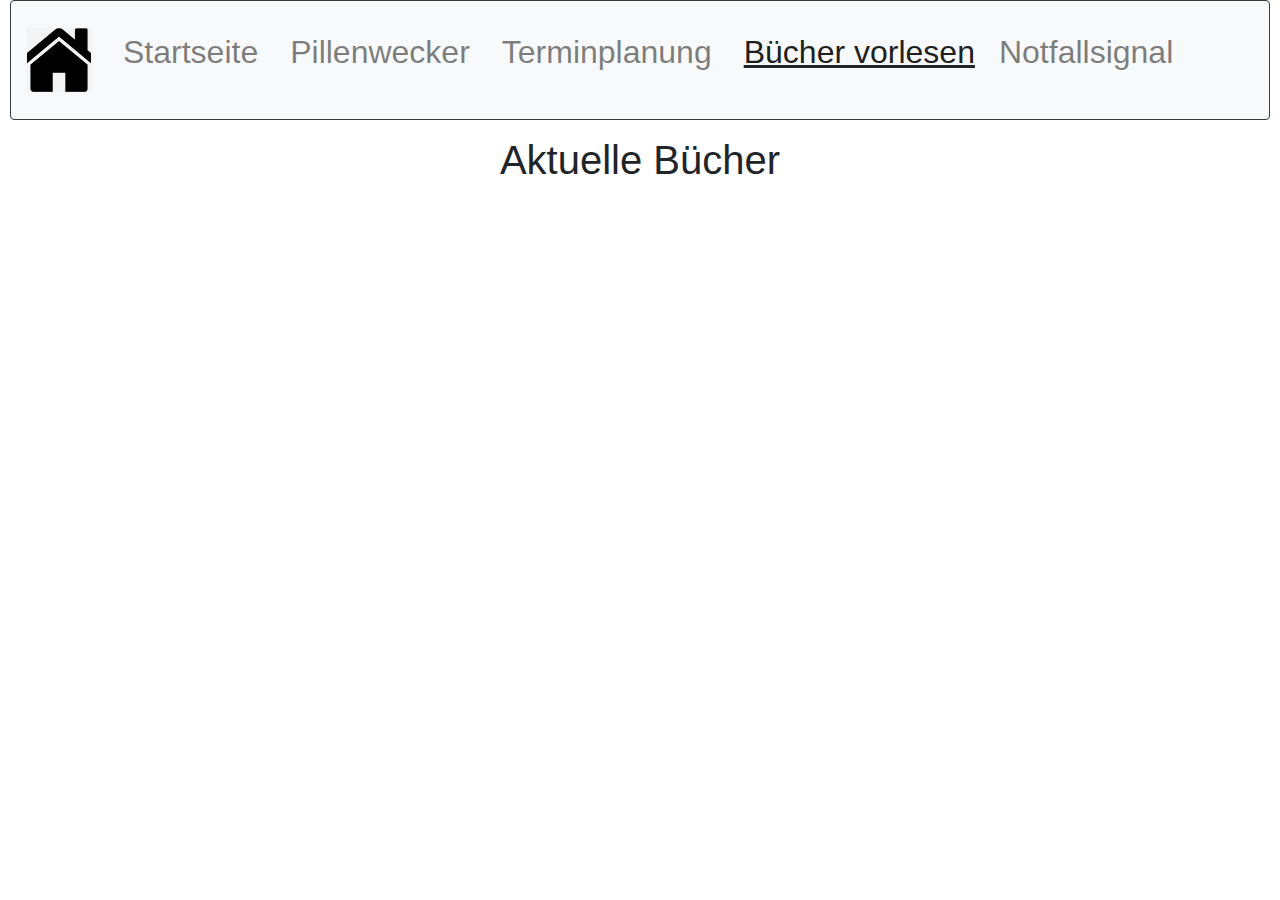
<file: Homepage/buechervorlesen.html>
<!DOCTYPE html>
<html>
	<head>
		<meta charset="utf-8">
		<meta name="viewport" content="width=device-width, initial-scale=1">
		<title>Kuscheltier Homepage</title>
		<!-- Bootstrap -->
		<link href="bootstrap/css/bootstrap.min.css" rel="stylesheet">
		<script src="bootstrap/js/bootstrap.min.js"></script>
		<link href="myCSS.css" rel="stylesheet">
	</head>
	<body>
		<nav class="navbar navbar-expand-sm navbar-light bg-light border border-dark rounded">
			<!-- Brand -->
			<a class="navbar-brand" href="index.html"><img src="Assets/home.png" class="nav-img"></a>

			<!-- Links -->
			<div class="collapse navbar-collapse" id="nav-content">   
				<ul class="nav navbar-nav">
					<li class="nav-item px-sm-2 pt-sm-3">
						<a class="nav-link" href="index.html"><h2>Startseite</h2></a>
					</li>
					<li class="nav-item px-sm-2 pt-sm-3">
						<a class="nav-link" href="pillenwecker.html"><h2>Pillenwecker</h2></a>
					</li>
					<li class="nav-item px-sm-2 pt-sm-3">
						<a class="nav-link" href="terminplanung.html"><h2>Terminplanung</h2></a>
					</li>
					<li class="nav-item active px-sm-2 pt-sm-3">
						<a class="nav-link" href="buechervorlesen.html"><h2>Bücher vorlesen</h2></a>
					</li>
					<li class="nav-item pt-sm-3">
						<a class="nav-link" href="notfallsignal.html"><h2>Notfallsignal<h2></a>
					</li>
				</ul>
			</div>
		</nav>

		<div align="center">
			<p><h1>Aktuelle Bücher</h1></p>
		</div>

	</body>
</html>
</file>
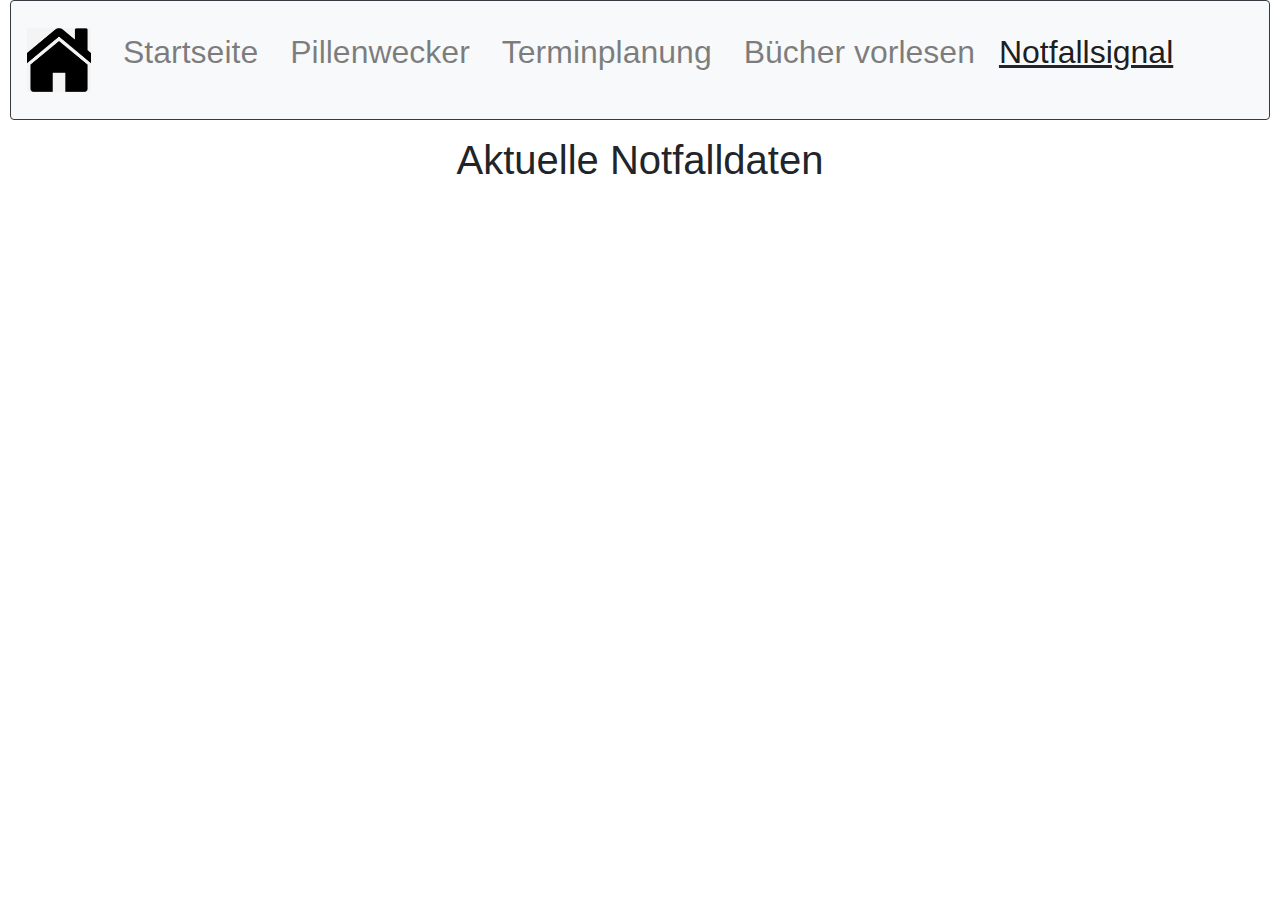
<file: Homepage/notfallsignal.html>
<!DOCTYPE html>
<html>
	<head>
		<meta charset="utf-8">
		<meta name="viewport" content="width=device-width, initial-scale=1">
		<title>Kuscheltier Homepage</title>
		<!-- Bootstrap -->
		<link href="bootstrap/css/bootstrap.min.css" rel="stylesheet">
		<script src="bootstrap/js/bootstrap.min.js"></script>
		<link href="myCSS.css" rel="stylesheet">
	</head>
	<body>
		<nav class="navbar navbar-expand-sm navbar-light bg-light border border-dark rounded">
			<!-- Brand -->
			<a class="navbar-brand" href="index.html"><img src="Assets/home.png" class="nav-img"></a>

			<!-- Links -->
			<div class="collapse navbar-collapse" id="nav-content">   
				<ul class="nav navbar-nav">
					<li class="nav-item px-sm-2 pt-sm-3">
						<a class="nav-link" href="index.html"><h2>Startseite</h2></a>
					</li>
					<li class="nav-item px-sm-2 pt-sm-3">
						<a class="nav-link" href="pillenwecker.html"><h2>Pillenwecker</h2></a>
					</li>
					<li class="nav-item px-sm-2 pt-sm-3">
						<a class="nav-link" href="terminplanung.html"><h2>Terminplanung</h2></a>
					</li>
					<li class="nav-item px-sm-2 pt-sm-3">
						<a class="nav-link" href="buechervorlesen.html"><h2>Bücher vorlesen</h2></a>
					</li>
					<li class="nav-item active pt-sm-3">
						<a class="nav-link" href="notfallsignal.html"><h2>Notfallsignal<h2></a>
					</li>
				</ul>
			</div>
		</nav>

		<div align="center">
			<p><h1>Aktuelle Notfalldaten</h1></p>
		</div>

	</body>
</html>
</file>
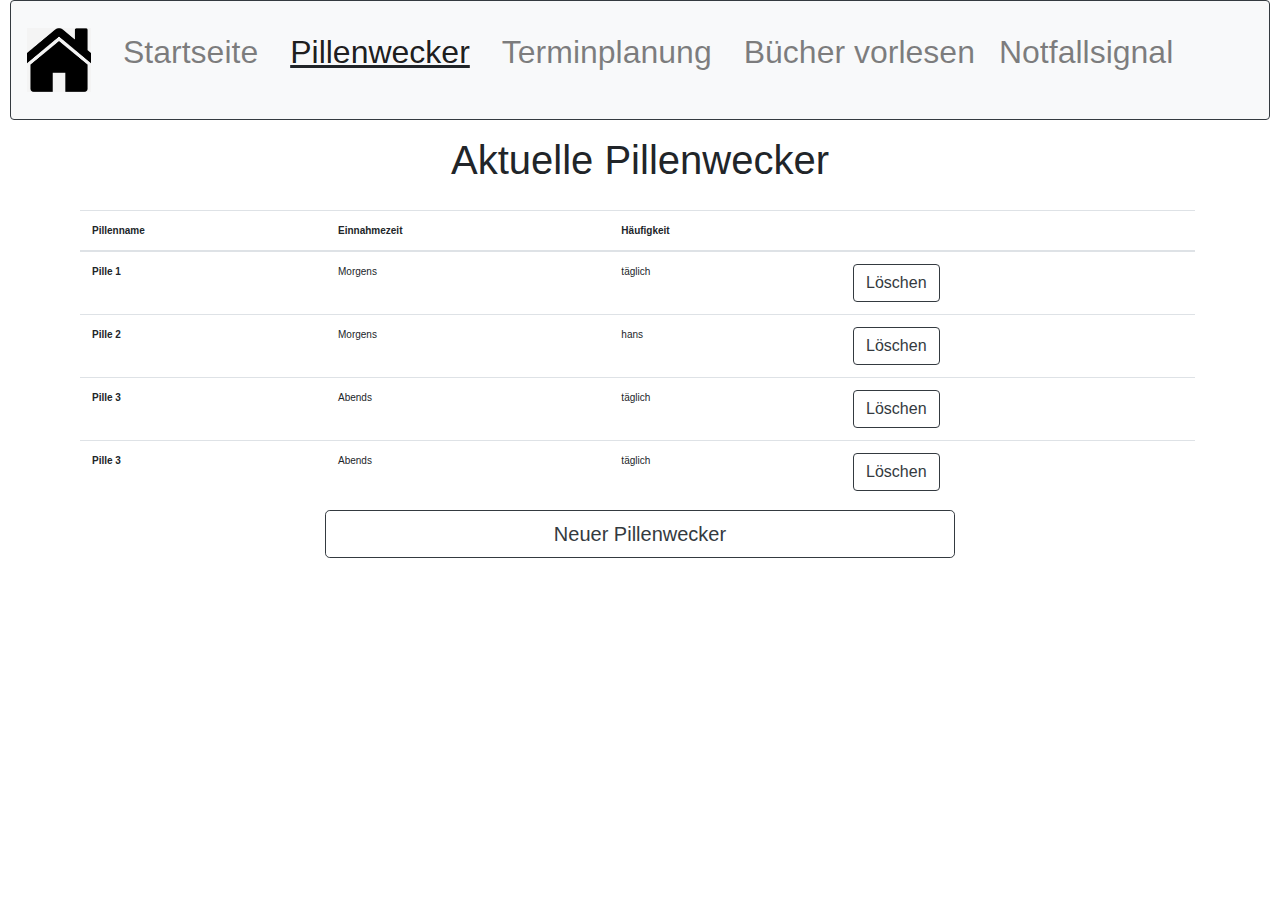
<file: Homepage/pillenwecker.html>
<!DOCTYPE html>
<html>
  <head>
    <meta charset="utf-8">
	<meta name="viewport" content="width=device-width, initial-scale=1">
    <title>Kuscheltier Homepage</title>
	<!-- Bootstrap -->
    <link href="bootstrap/css/bootstrap.min.css" rel="stylesheet">
	<script src="bootstrap/js/bootstrap.min.js"></script>
	<link href="myCSS.css" rel="stylesheet">
  </head>
  
<body>

<nav class="navbar navbar-expand-sm navbar-light bg-light border border-dark rounded">
	<!-- Brand -->
	<a class="navbar-brand" href="index.html"><img src="Assets/home.png" class="nav-img"></a>

	<!-- Links -->
	<div class="collapse navbar-collapse" id="nav-content">   
		<ul class="nav navbar-nav">
			<li class="nav-item px-sm-2 pt-sm-3">
				<a class="nav-link" href="index.html"><h2>Startseite</h2></a>
			</li>
			<li class="nav-item active px-sm-2 pt-sm-3">
				<a class="nav-link" href="pillenwecker.html"><h2>Pillenwecker</h2></a>
			</li>
			<li class="nav-item px-sm-2 pt-sm-3">
				<a class="nav-link" href="terminplanung.html"><h2>Terminplanung</h2></a>
			</li>
			<li class="nav-item px-sm-2 pt-sm-3">
				<a class="nav-link" href="buechervorlesen.html"><h2>Bücher vorlesen</h2></a>
			</li>
			<li class="nav-item pt-sm-3">
				<a class="nav-link" href="notfallsignal.html"><h2>Notfallsignal<h2></a>
			</li>
		</ul>
	</div>
</nav>

<div align="center">
	<p><h1>Aktuelle Pillenwecker</h1></p>
</div>
<div class="container font scroll">
<table class="table table-hover">
	<thead>
		<tr>
			<th scope="col">Pillenname</th>
			<th scope="col">Einnahmezeit</th>
			<th scope="col">Häufigkeit</th>
			<th scope="col"></th>
		</tr>
	</thead>
	<tbody>
		<tr>
			<th scope="row">Pille 1</th>
			<td>Morgens</td>
			<td>täglich</td>
			<td>
				<button type="button" class="btn btn-outline-dark">Löschen</button>
			</td>
		<tr>
			<th scope="row">Pille 2</th>
			<td>Morgens</td>
			<td>hans</td>
			<td>
				<button type="button" class="btn btn-outline-dark">Löschen</button>
			</td>
		</tr>
		<tr>
			<th scope="row">Pille 3</th>
			<td>Abends</td>
			<td>täglich</td>
			<td>
				<button type="button" class="btn btn-outline-dark">Löschen</button>
			</td>
		</tr>
		<tr>
			<th scope="row">Pille 3</th>
			<td>Abends</td>
			<td>täglich</td>
			<td>
				<button type="button" class="btn btn-outline-dark">Löschen</button>
			</td>
		</tr>
		<tr>
			<th scope="row">Pille 3</th>
			<td>Abends</td>
			<td>täglich</td>
			<td>
				<button type="button" class="btn btn-outline-dark">Löschen</button>
			</td>
		</tr>
		<tr>
			<th scope="row">Pille 3</th>
			<td>Abends</td>
			<td>täglich</td>
			<td>
				<button type="button" class="btn btn-outline-dark">Löschen</button>
			</td>
		</tr>
	<tbody>
</table>
</div>

<div align="center">
	<a href="neuerPillenwecker.html">
		<button type="button"  class="btn btn-outline-dark btn-lg btn-big">Neuer Pillenwecker</button>
	</a>
</div>

<!--
<div align="center">
	<button type="button" class="btn btn-outline-dark btn-lg btn-big" data-toggle="modal" data-target="#neuerPillenwecker">Neuer Pillenwecker</button>
</div>

Modal 
<div class="modal fade" id="neuerPillenwecker">
  <div class="modal-dialog">
    <div class="modal-content">

       Modal Header 
      <div class="modal-header">
        <h4 class="modal-title">Neuer Pillenwecker</h4>
        <button type="button" class="close" data-dismiss="modal">&times;</button>
      </div>
	  
      Modal body 
      <div class="modal-body">
        Modal body..
      </div>

       Modal footer
      <div class="modal-footer">
        <button type="button" class="btn btn-success" data-dismiss="modal">Close</button>
      </div>

    </div>
  </div>
</div>

<script>
  $('#neuerPillenwecker').on('shown.bs.modal', function() {
  $('#myInput').focus()})
</script>
-->
</body>
  
</html>
</file>
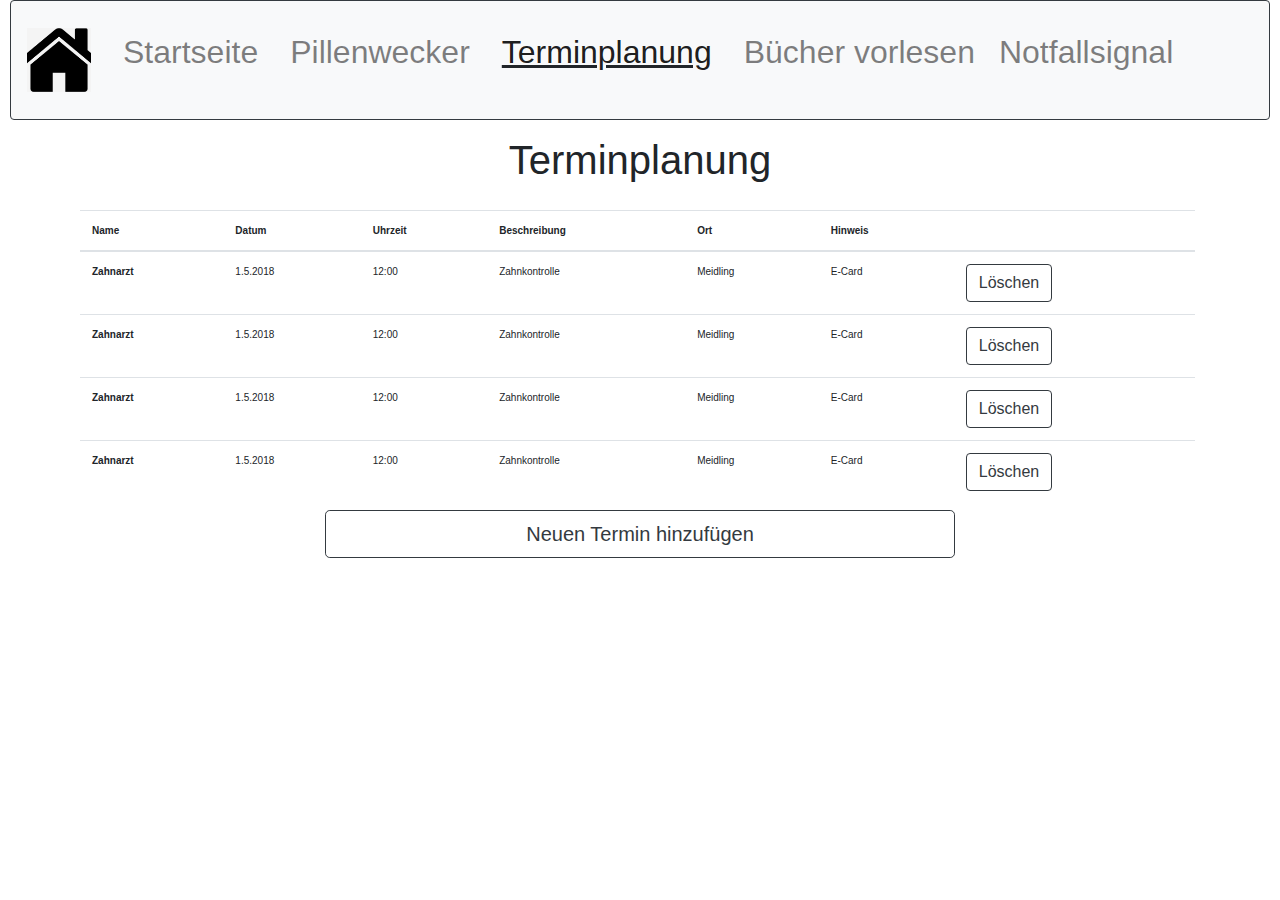
<file: Homepage/terminplanung.html>
<!DOCTYPE html>
<html>
  <head>
    <meta charset="utf-8">
	<meta name="viewport" content="width=device-width, initial-scale=1">
    <title>Kuscheltier Homepage</title>
	<!-- Bootstrap -->
    <link href="bootstrap/css/bootstrap.min.css" rel="stylesheet">
	<script src="bootstrap/js/bootstrap.min.js"></script>
	<link href="myCSS.css" rel="stylesheet">
  </head>
  
<body>

<nav class="navbar navbar-expand-sm navbar-light bg-light border border-dark rounded">
	<!-- Brand -->
	<a class="navbar-brand" href="index.html"><img src="Assets/home.png" class="nav-img"></a>

	<!-- Links -->
	<div class="collapse navbar-collapse" id="nav-content">   
		<ul class="nav navbar-nav">
			<li class="nav-item px-sm-2 pt-sm-3">
				<a class="nav-link" href="index.html"><h2>Startseite</h2></a>
			</li>
			<li class="nav-item px-sm-2 pt-sm-3">
				<a class="nav-link" href="pillenwecker.html"><h2>Pillenwecker</h2></a>
			</li>
			<li class="nav-item active px-sm-2 pt-sm-3">
				<a class="nav-link" href="terminplanung.html"><h2>Terminplanung</h2></a>
			</li>
			<li class="nav-item px-sm-2 pt-sm-3">
				<a class="nav-link" href="buechervorlesen.html"><h2>Bücher vorlesen</h2></a>
			</li>
			<li class="nav-item pt-sm-3">
				<a class="nav-link" href="notfallsignal.html"><h2>Notfallsignal<h2></a>
			</li>
		</ul>
	</div>
</nav>

<div align="center">
	<p><h1>Terminplanung</h1></p>
</div>
<div class="container font scroll">
<table class="table table-hover">
	<thead>
		<tr>
			<th scope="col">Name</th>
			<th scope="col">Datum</th>
			<th scope="col">Uhrzeit</th>
			<th scope="col">Beschreibung</th>
			<th scope="col">Ort</th>
			<th scope="col">Hinweis</th>
			<th scope="col"></th>
		</tr>
	</thead>
	<tbody>
		<tr>
			<th scope="row">Zahnarzt</th>
			<td>1.5.2018</td>
			<td>12:00</td>
			<td>Zahnkontrolle</td>
			<td>Meidling</td>
			<td>E-Card</td>
			<td>
				<button type="button" class="btn btn-outline-dark">Löschen</button>
			</td>
		</tr>
		<tr>
			<th scope="row">Zahnarzt</th>
			<td>1.5.2018</td>
			<td>12:00</td>
			<td>Zahnkontrolle</td>
			<td>Meidling</td>
			<td>E-Card</td>
			<td>
				<button type="button" class="btn btn-outline-dark">Löschen</button>
			</td>
		</tr>
		<tr>
			<th scope="row">Zahnarzt</th>
			<td>1.5.2018</td>
			<td>12:00</td>
			<td>Zahnkontrolle</td>
			<td>Meidling</td>
			<td>E-Card</td>
			<td>
				<button type="button" class="btn btn-outline-dark">Löschen</button>
			</td>
		</tr>
		<tr>
			<th scope="row">Zahnarzt</th>
			<td>1.5.2018</td>
			<td>12:00</td>
			<td>Zahnkontrolle</td>
			<td>Meidling</td>
			<td>E-Card</td>
			<td>
				<button type="button" class="btn btn-outline-dark">Löschen</button>
			</td>
		</tr>
		<tr>
			<th scope="row">Zahnarzt</th>
			<td>1.5.2018</td>
			<td>12:00</td>
			<td>Zahnkontrolle</td>
			<td>Meidling</td>
			<td>E-Card</td>
			<td>
				<button type="button" class="btn btn-outline-dark">Löschen</button>
			</td>
		</tr>
		<tr>
			<th scope="row">Zahnarzt</th>
			<td>1.5.2018</td>
			<td>12:00</td>
			<td>Zahnkontrolle</td>
			<td>Meidling</td>
			<td>E-Card</td>
			<td>
				<button type="button" class="btn btn-outline-dark">Löschen</button>
			</td>
		</tr>
	<tbody>
</table>
</div>
<div align="center">
	<button type="button" class="btn btn-outline-dark btn-lg btn-big" onclick ="window.location = 'neuerTermin.html'">Neuen Termin hinzufügen</button>
</div>

</body>
  
</html>
</file>
<file: Homepage/myCSS.css>
body{
	margin-left: 10px;
	margin-right: 10px;
	/*background-color:#F4F4F4;*/
}

.font{
	font-size: 10px !important;
}

.scroll{
	height:300px;
  	overflow-y:scroll;
  	width:100%;
}

.nav-img{
	width: 5vw;
	background-color:#F4F4F4;
}

.nav-item{
	vertical-align: center !important;
}

.active{
	text-decoration: underline;
}

.headline{
	text-align: center;
}

.btn-big{
	width: 50%;
}

.container{
	margin-top: 10px;
	margin-bottom: 10px;
	padding-top: 10px;
	padding-left: 10px;
}

.cancelbtn, .addbtn {
  background-color: #4CAF50;
  color: white;
  padding: 14px 20px;
  margin: 8px 0;
  border: none;
  cursor: pointer;
  width: 100%;
  opacity: 0.9;
}

.cancelbtn, .addbtn:hover {
  opacity:1;
}

/* Extra styles for the cancel button */
.cancelbtn {
  padding: 14px 20px;
  background-color: #f44336;
}

/* Float cancel and signup buttons and add an equal width */
.cancelbtn, .addbtn {
  float: left;
  width: 50%;
}
</file>
